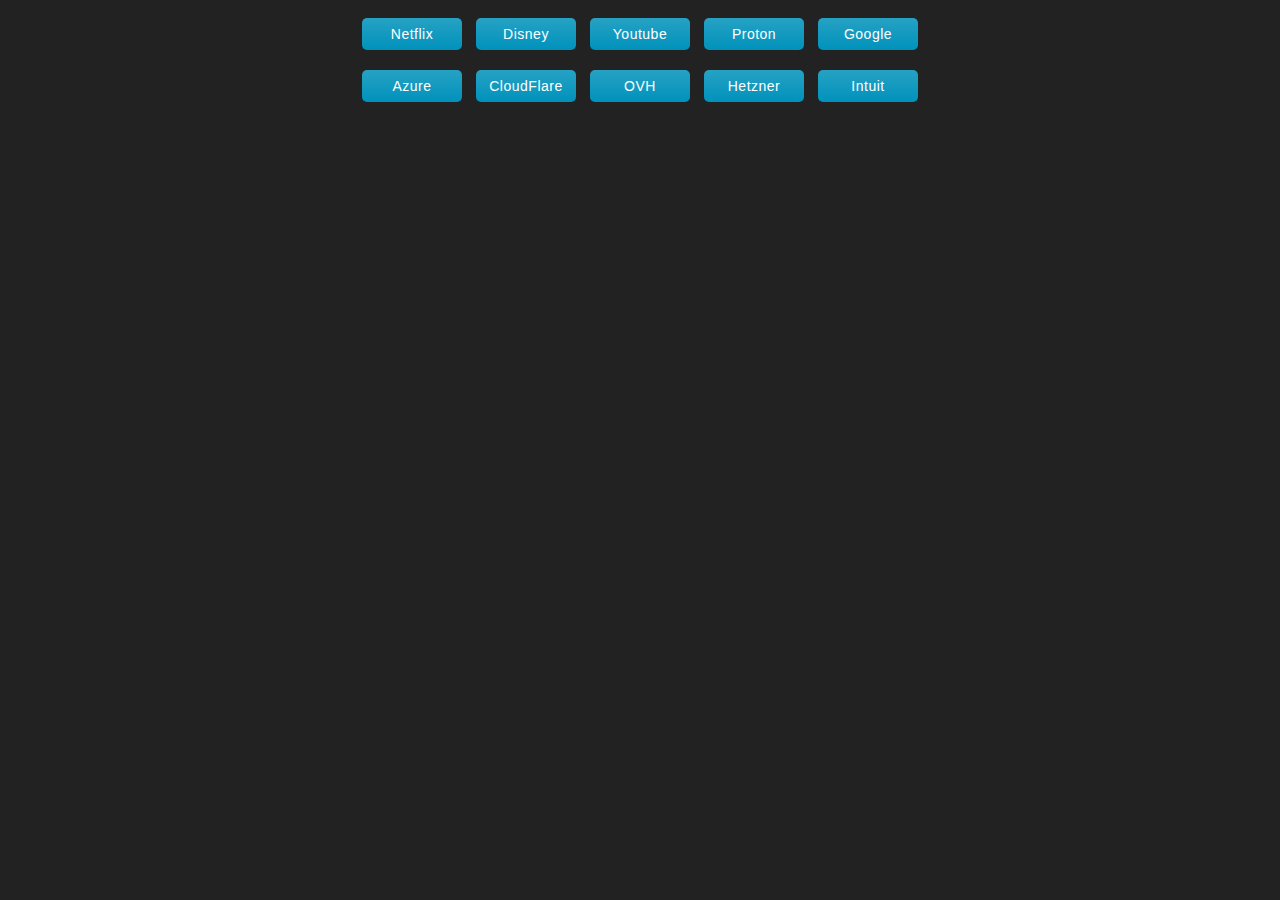
<file: Homepage/index.html>
<!DOCTYPE html>
<html lang="en">
<head>
  <meta charset="UTF-8">
  <title>Myles Bolton's Homepage</title>
  <link rel="stylesheet" href="./style.css">
</head>
<body>
  <!-- Personal Links Section Start -->
  <section>
    <center>
      <a class="button" href="https://www.netflix.com/gb/login" target="_blank">Netflix</a>
      <a class="button" href="https://www.disneyplus.com/en-gb/login" target="_blank">Disney</a>
      <a class="button" href="https://www.youtube.com/signin" target="_blank">Youtube</a>
      <a class="button" href="https://account.proton.me/login" target="_blank">Proton</a>
      <a class="button" href="https://accounts.google.com/signin" target="_blank">Google</a>
    </center>
  </section>
  <!-- Personal Links Section End -->
  <!-- Work Links Section Start -->
  <section>
    <center>
      <a class="button" href="https://ms.portal.azure.com/" target="_blank">Azure</a>
      <a class="button" href="https://dash.cloudflare.com/login" target="_blank">CloudFlare</a>
      <a class="button" href="https://www.ovh.com/auth/" target="_blank">OVH</a>
      <a class="button" href="https://accounts.hetzner.com/login" target="_blank">Hetzner</a>
      <a class="button" href="https://app.qbo.intuit.com/app/login" target="_blank">Intuit</a>
    </center>
  </section>
  <!-- Work Links Section End -->
  <section>
    <center>
      <iframe src="https://duckduckgo.com/search.html?width=250&prefill=Search With DuckDuckGo&focus=yes" style="overflow:hidden;margin:0;padding:0;width:308px;height:40px;" frameborder="0"></iframe>
    </center>
  </section>
  <section>
    <center>
      <!-- TradingView BTCGBP Widget BEGIN -->
      <div class="tradingview-widget-container" id="div1">
        <div class="tradingview-widget-container__widget"></div>
        <script type="text/javascript" src="https://s3.tradingview.com/external-embedding/embed-widget-mini-symbol-overview.js" async>
        {
          "symbol": "BTCGBP",
          "width": 350,
          "height": 220,
          "locale": "en",
          "dateRange": "3M",
          "colorTheme": "dark",
          "trendLineColor": "rgba(41, 98, 255, 1)",
          "underLineColor": "rgba(41, 98, 255, 0.3)",
          "underLineBottomColor": "rgba(41, 98, 255, 0)",
          "isTransparent": false,
          "autosize": false,
          "largeChartUrl": ""
          }
        </script>
      </div>
      <!-- TradingView BTCGBP Widget END -->
      <!-- TradingView XAUGBP Widget BEGIN -->
      <div class="tradingview-widget-container" id="div1">
        <div class="tradingview-widget-container__widget"></div>
        <script type="text/javascript" src="https://s3.tradingview.com/external-embedding/embed-widget-mini-symbol-overview.js" async>
        {
          "symbol": "XAUGBP",
          "width": 350,
          "height": 220,
          "locale": "en",
          "dateRange": "3M",
          "colorTheme": "dark",
          "trendLineColor": "rgba(41, 98, 255, 1)",
          "underLineColor": "rgba(41, 98, 255, 0.3)",
          "underLineBottomColor": "rgba(41, 98, 255, 0)",
          "isTransparent": false,
          "autosize": false,
          "largeChartUrl": ""
        }
        </script>
      </div>
      <!-- TradingView XAUGBP Widget END -->
      <!-- TradingView GBPUSD Widget BEGIN -->
      <div class="tradingview-widget-container" id="div1">
        <div class="tradingview-widget-container__widget"></div>
        <script type="text/javascript" src="https://s3.tradingview.com/external-embedding/embed-widget-mini-symbol-overview.js" async>
        {
          "symbol": "GBPUSD",
          "width": 350,
          "height": 220,
          "locale": "en",
          "dateRange": "3M",
          "colorTheme": "dark",
          "trendLineColor": "rgba(41, 98, 255, 1)",
          "underLineColor": "rgba(41, 98, 255, 0.3)",
          "underLineBottomColor": "rgba(41, 98, 255, 0)",
          "isTransparent": false,
          "autosize": false,
          "largeChartUrl": ""
        }
        </script>
      </div>
      <!-- TradingView GBPUSD Widget END -->
      <!-- TradingView GBPEUR Widget BEGIN -->
      <div class="tradingview-widget-container" id="div1">
        <div class="tradingview-widget-container__widget"></div>
        <script type="text/javascript" src="https://s3.tradingview.com/external-embedding/embed-widget-mini-symbol-overview.js" async>
        {
          "symbol": "GBPEUR",
          "width": 350,
          "height": 220,
          "locale": "en",
          "dateRange": "3M",
          "colorTheme": "dark",
          "trendLineColor": "rgba(41, 98, 255, 1)",
          "underLineColor": "rgba(41, 98, 255, 0.3)",
          "underLineBottomColor": "rgba(41, 98, 255, 0)",
          "isTransparent": false,
          "autosize": false,
          "largeChartUrl": ""
        }
        </script>
      </div>
      <!-- TradingView GBPEUR Widget END -->
    </center>
  </section>
</body>
</html>
</file>
<file: Homepage/style.css>
/* Button Styles */
button,
button a,
.button {
    position: relative;
    /* style|variant|weight|size/line-height|family */
    font: 500 14px Arial;
    letter-spacing: 0.5px;
    color: #fff !important;
    border: 0;
    border-radius: 5px;
    cursor: pointer;
    text-decoration: none;
}

button,
.button {
    min-width: 100px;
    margin: 10px 5px;
    padding: 8px 10px;
    background-color: #0092ba;
    /* for non linear-gradient browsers */
    background: linear-gradient(to bottom, #24A1C3 5%, #0092BB 100%) repeat scroll 0 0 #24A1C3;
}

.button {
    display: inline-block;
    min-width: 80px;
    text-align: center;
    white-space: nowrap;
}

button:hover,
a.button:hover {
    background: linear-gradient(to bottom, #0092BB 5%, #24A1C3 100%) repeat scroll 0 0 #0092BB;
}

button:active {
    top: 1px;
}

body {
    background-color: #222;
}

#buttonC {
    margin: 20px auto;
    width: 500px;
}

/* Widget Styles */
.tradingview-widget-container {
    display: inline-block;
    margin-right: 10px;
}
</file>
